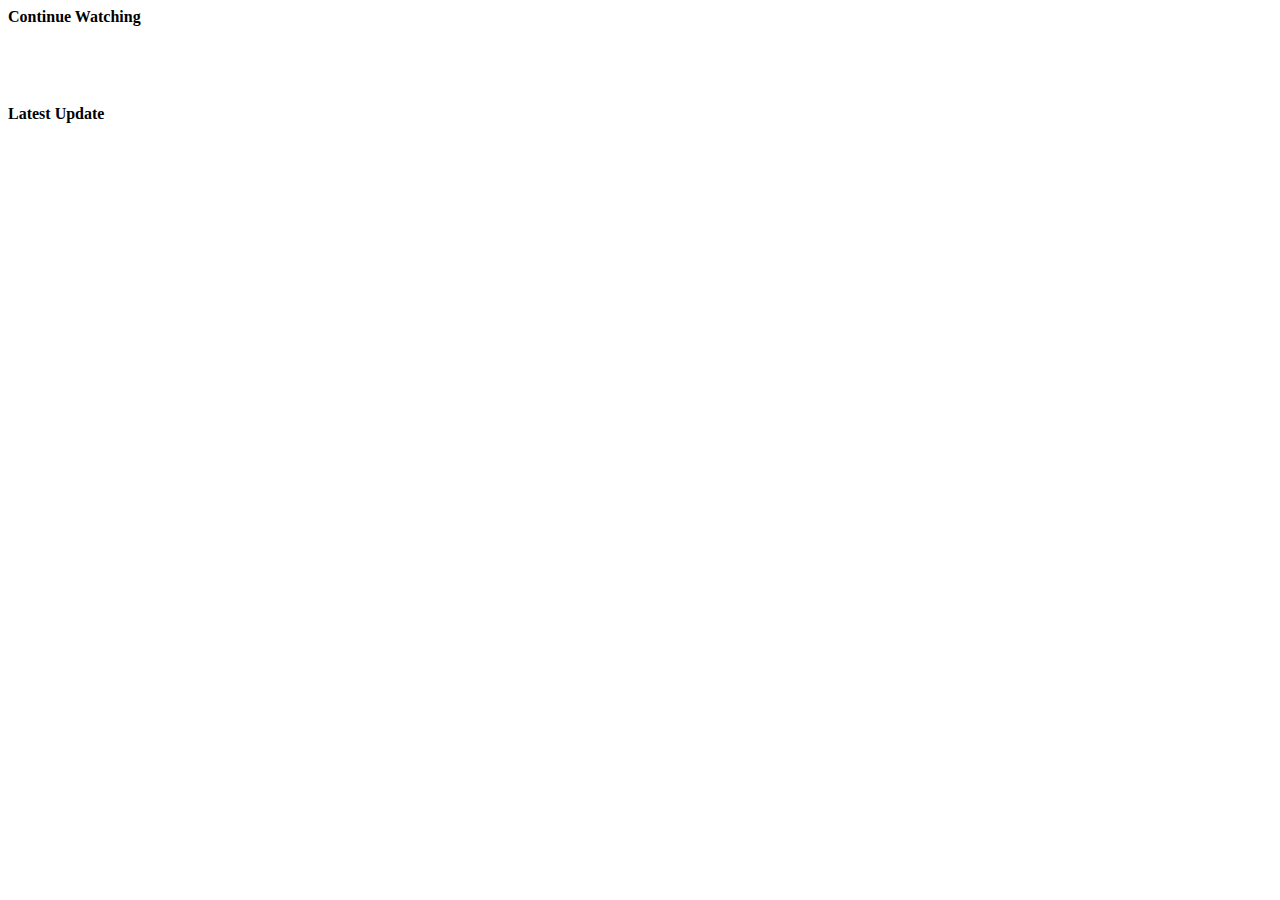
<file: scrolll.html>
<html lang="en">
<head>
  <meta charset="UTF-8">
  <meta name="viewport" content="width=device-width, initial-scale=1.0">
  <title>Document</title>
  <style>
.con-box {
    position: relative;
}

.box-movies {
    display: flex;
    overflow-x: auto;
    scroll-behavior: smooth;
    /* Add any other styling needed */
}

.fa-less-than, .fa-greater-than {
    cursor: pointer;
    display: inline;
}

#scrollLeftContinue, #scrollLeftLatest, #scrollLeftTopKDrama, #scrollLeftTopCDrama {
    display: none; /* Initially hide left buttons */
}
  </style>
</head>
<body>
  <!-- Continue Watching Section -->
<div class="con-box mt-5 p-3">
  <h4 class="mx-4" style="font-weight: 700;">Continue Watching</h4>
  <div class="d-flex">
      <i class="fa fa-less-than" id="scrollLeftContinue" onclick="scrollLeft('continue-watching')"></i>&emsp;
      <div class="box-movies mt-2 p-3" id="continue-watching">
          <!-- Add your content here -->
      </div>&emsp;
      <i class="fa fa-greater-than" id="scrollRightContinue" onclick="scrollRight('continue-watching')"></i>
  </div>
</div>

<!-- Latest Update Section -->
<div class="con-box mt-5 p-3">
  <h4 class="mx-4" style="font-weight: 700;">Latest Update</h4>
  <div class="d-flex">
      <i class="fa fa-less-than" id="scrollLeftLatest" onclick="scrollLeft('latest-update')"></i>&emsp;
      <div class="box-movies mt-2 p-3" id="latest-update">
          <!-- Add your content here -->
      </div>&emsp;
      <i class="fa fa-greater-than" id="scrollRightLatest" onclick="scrollRight('latest-update')"></i>
  </div>
</div>

<!-- Repeat for other sections as needed -->
</body>
<script>
  function scrollLeft(containerId) {
    const container = document.getElementById(containerId);
    container.scrollBy({
        left: -300,
        behavior: 'smooth'
    });
    updateButtonVisibility(containerId);
}

function scrollRight(containerId) {
    const container = document.getElementById(containerId);
    container.scrollBy({
        left: 300,
        behavior: 'smooth'
    });
    updateButtonVisibility(containerId);
}

function updateButtonVisibility(containerId) {
    const container = document.getElementById(containerId);
    const scrollLeftButton = document.querySelector(#scrollLeft${capitalize(containerId)});
    const scrollRightButton = document.querySelector(#scrollRight${capitalize(containerId)});
    
    if (container.scrollLeft <= 0) {
        scrollLeftButton.style.display = 'none';
    } else {
        scrollLeftButton.style.display = 'inline';
    }

    if (container.scrollLeft + container.clientWidth >= container.scrollWidth) {
        scrollRightButton.style.display = 'none';
    } else {
        scrollRightButton.style.display = 'inline';
    }
}

function capitalize(str) {
    return str.charAt(0).toUpperCase() + str.slice(1);
}

// Initial check for button visibility
document.addEventListener('DOMContentLoaded', () => {
    updateButtonVisibility('continue-watching');
    updateButtonVisibility('latest-update');
    // Add more calls for other sections if needed
});
</script>
</html>
</file>
